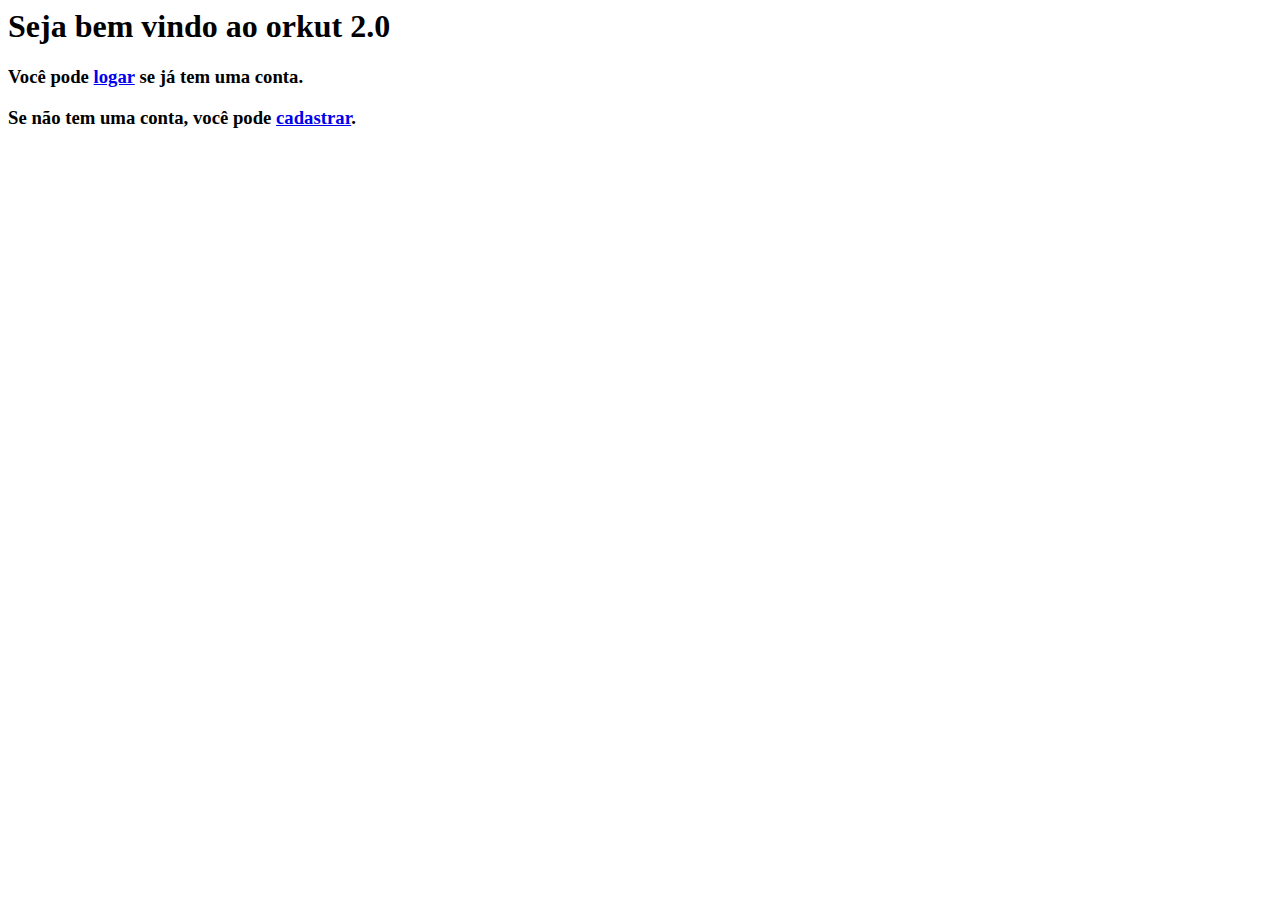
<file: templates/index.html>
<html>
    <head>
        <meta charset="UTF-8">
        <title>Orkut 2.0</title>
        <link rel="shortcut icon" href="/static/img/logo.png" type="image/x-icon">
    </head>
    <body>
        <h1>Seja bem vindo ao orkut 2.0</h1>
        <h3>Você pode <a href="/login">logar</a> se já tem uma conta.</h3>
        <h3>Se não tem uma conta, você pode <a href="/cadastrar">cadastrar</a>.</h3>
    </body>
</html>
</file>
